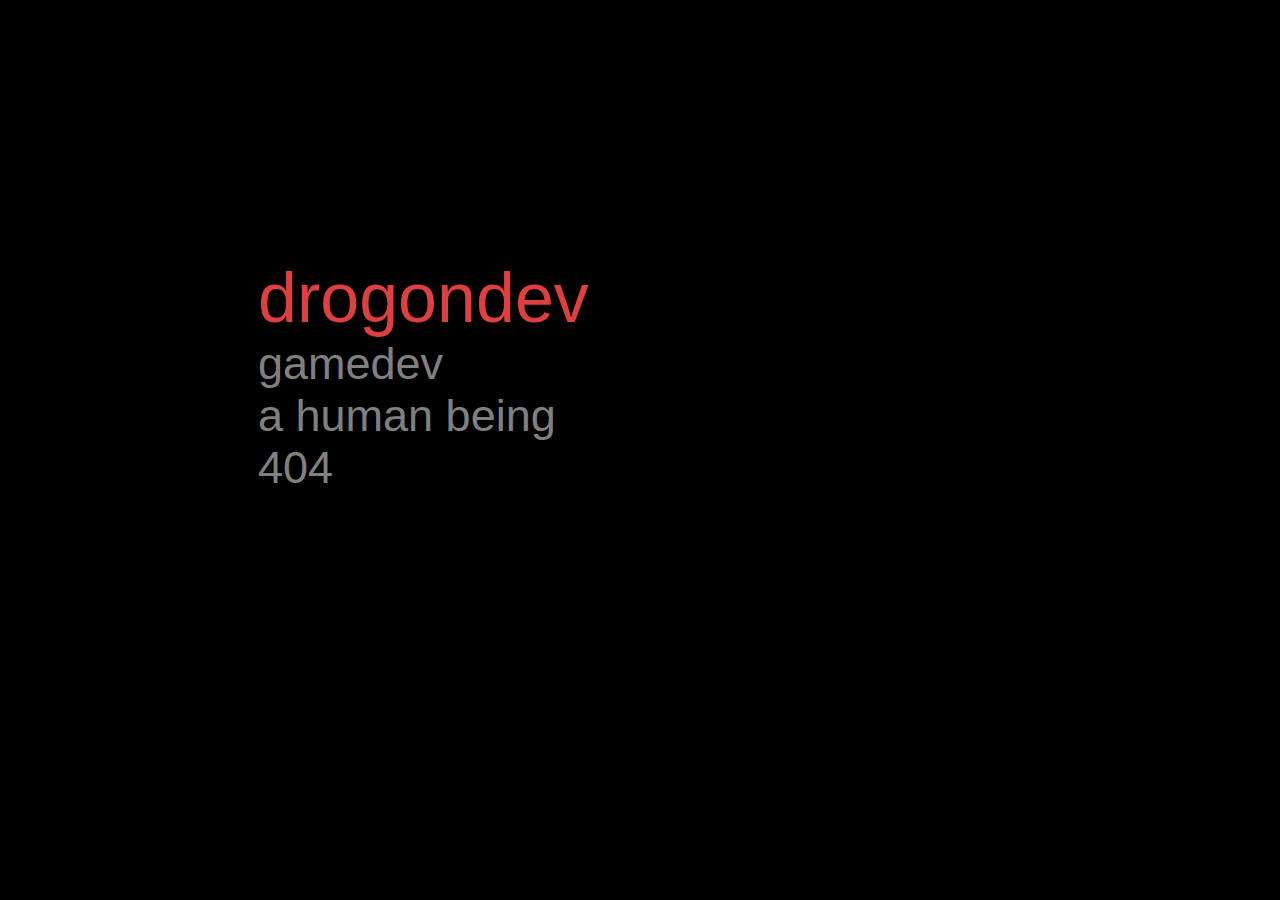
<file: index.html>
<!DOCTYPE html>
<html lang="en">
<head>
    <meta charset="UTF-8">
    <meta http-equiv="X-UA-Compatible" content="IE=edge">
    <meta name="viewport" content="width=device-width, initial-scale=1.0">
    <link rel="stylesheet" href="main.css">
    <link rel="icon" href="favicon.jpg">
    <title>DrogonDev</title>
</head>
<body>
    <center>
      <div id="center-items">
          <a id="text-item-ng" href="">drogondev</a><br>
          <a id="text-item" href="games">gamedev</a><br>
          <a id="text-item" href="human-certificate">a human being</a><br>
          <a id="text-item" href="404">404</a>
      </div>
    </center>
</body>
</html>
</file>
<file: main.css>
*{
    font-family:arial;
    color:white;
}
body{
    background-color:black;
}
#center-items{
    padding:250px;
    text-align:left;
}
#text-item{
    color:grey;
    font-size:45px;
    text-decoration:none;
    transition:all 0.2s ease 0s;
}
#text-item:hover{
    color:white;
}
#text-item-ng{
    color:rgb(223, 63, 63);
    font-size:70px;
    text-decoration:none;
    cursor:default;
}
</file>
